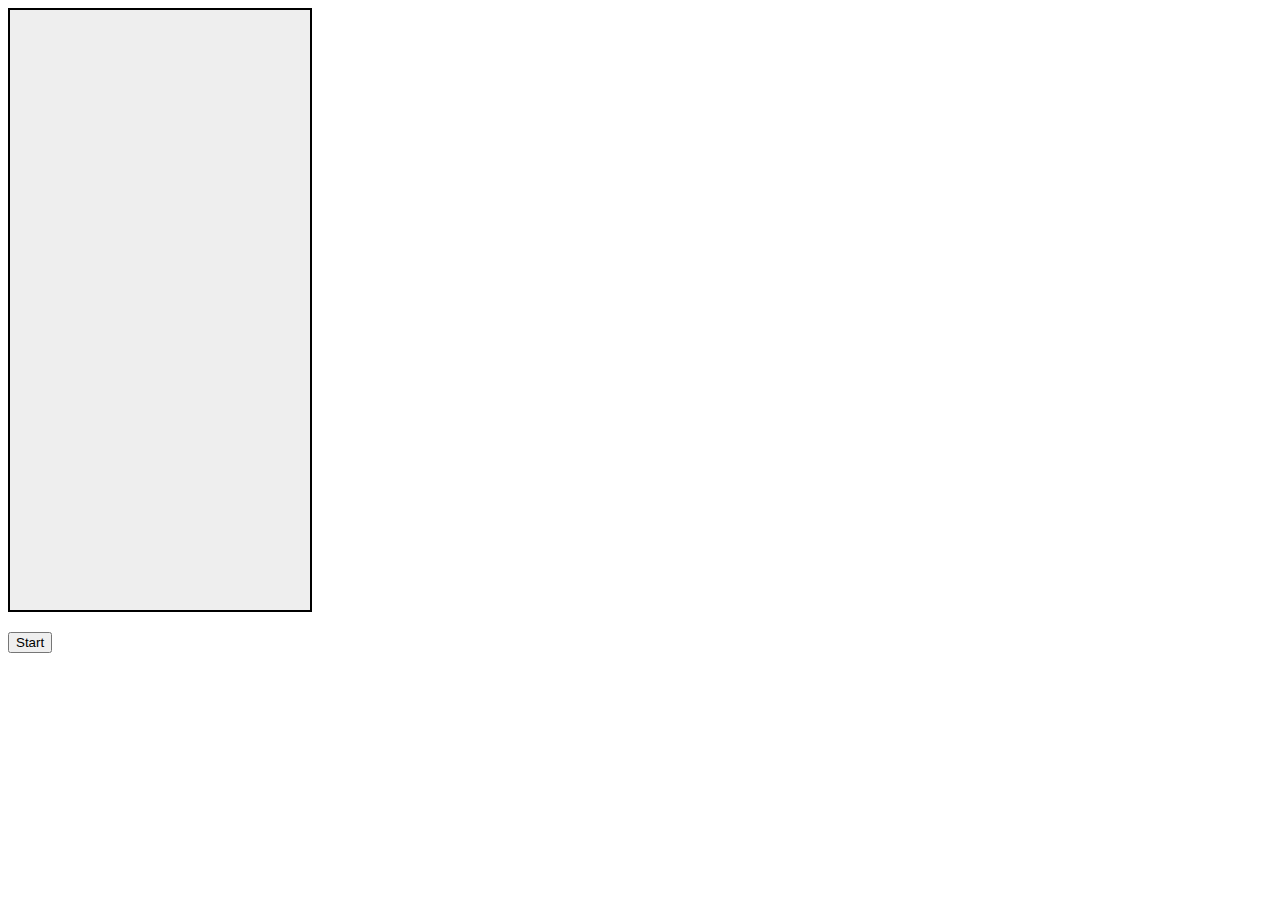
<file: index.html>
<!DOCTYPE html>
<html lang="en">
<head>
    <meta charset="UTF-8">
    <meta name="viewport" content="width=device-width, initial-scale=1.0">
    <title>Tetris Game</title>
    <style>
        /* CSS styles for the game elements */
        #game-board {
            width: 300px;
            height: 600px;
            border: 2px solid #000;
            position: relative;
            background-color: #eee;
        }
        #score {
            font-size: 24px;
            margin-top: 10px;
        }
        #start-button {
            margin-top: 10px;
        }
    </style>
</head>
<body>
    <div id="game-board"></div>
    <div id="score"></div>
    <button id="start-button">Start</button>
    <script>
        // JavaScript code for game logic will go here
        function initializeGame() {
            // Set up the game board and create Tetrominoes
        }
    </script>
</body>
</html>
</file>
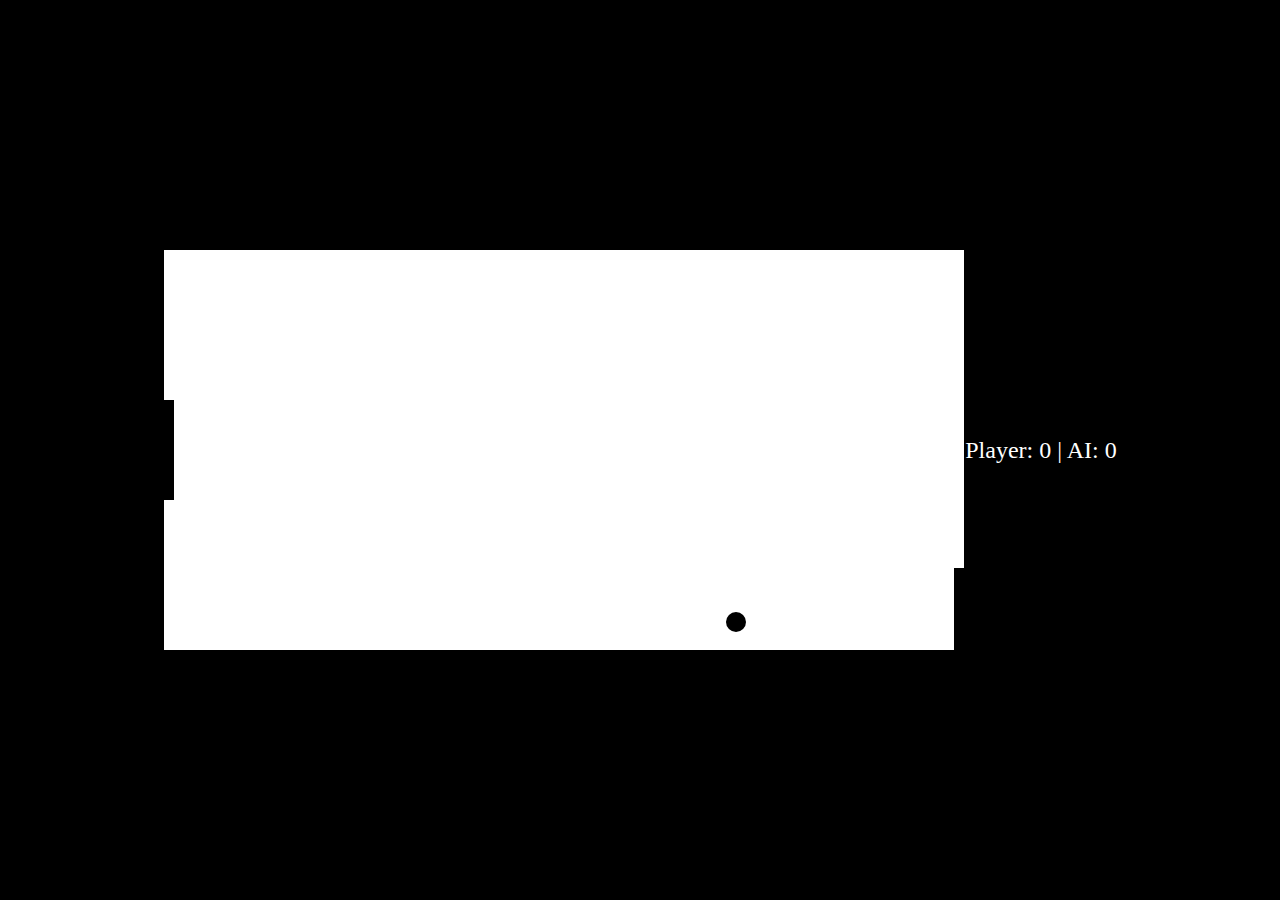
<file: pong.html>
<!DOCTYPE html>
<html lang="en">
<head>
    <meta charset="UTF-8">
    <meta name="viewport" content="width=device-width, initial-scale=1.0">
    <title>Pong Game</title>
    <style>
        body {
            display: flex;
            justify-content: center;
            align-items: center;
            height: 100vh;
            margin: 0;
            background-color: #000;
        }
        canvas {
            background-color: #fff;
            border: 1px solid #000;
        }
    </style>
</head>
<body>
    <canvas id="pong" width="800" height="400"></canvas>
    <script src="pong.js"></script>
</body>
</html>
</file>
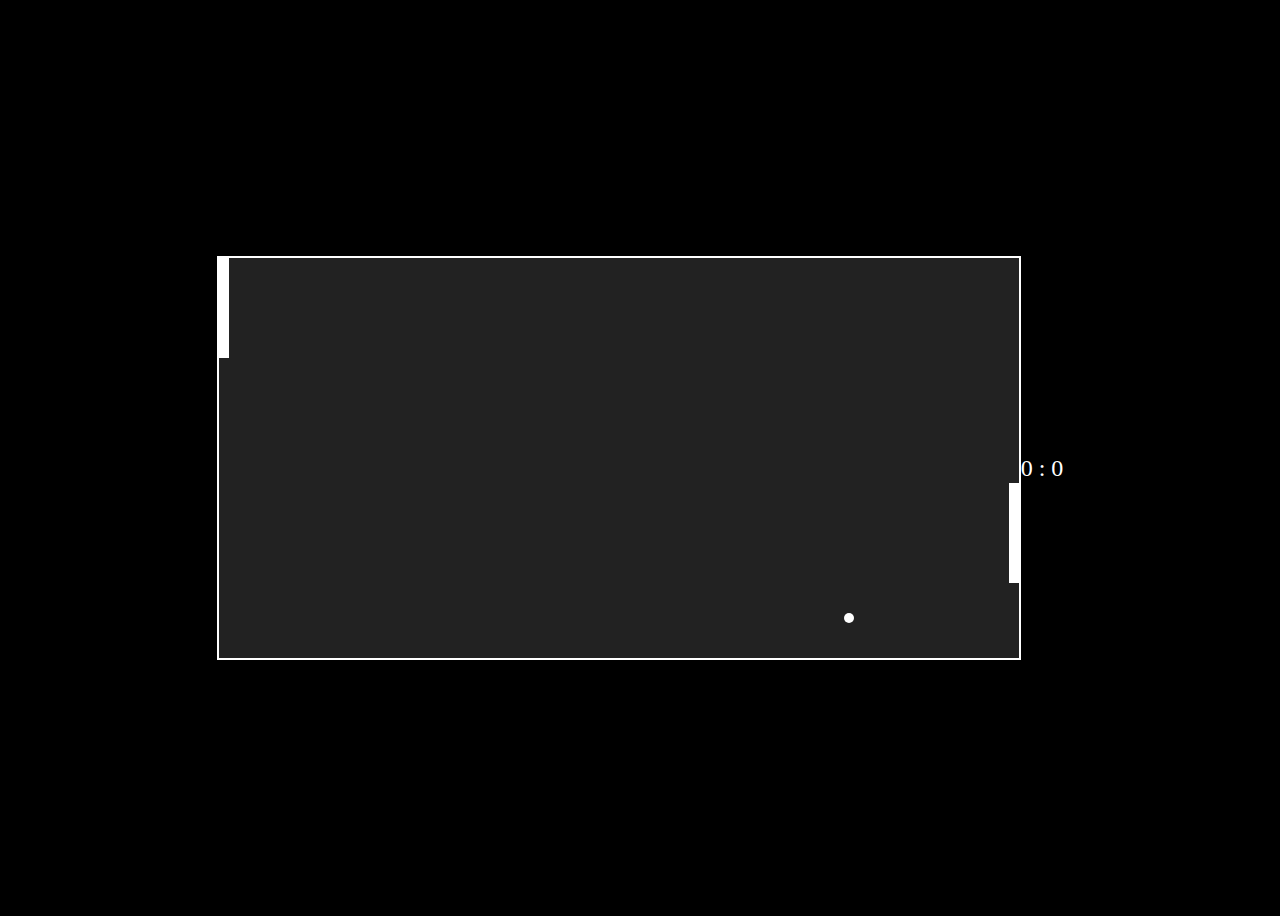
<file: pong_game.html>
<!DOCTYPE html>
<html lang="en">
<head>
    <meta charset="UTF-8">
    <meta name="viewport" content="width=device-width, initial-scale=1.0">
    <title>Pong Game</title>
    <link rel="stylesheet" href="pong_game.css">
</head>
<body>
    <div id="gameArea">
        <div id="playerPaddle" class="paddle"></div>
        <div id="aiPaddle" class="paddle"></div>
        <div id="ball"></div>
    </div>
    <div id="scoreDisplay">
        <span id="playerScore">0</span> : <span id="aiScore">0</span>
    </div>
    <script src="pong_game.js"></script>
</body>
</html>
</file>
<file: pong_game.css>
body {
    display: flex;
    justify-content: center;
    align-items: center;
    height: 100vh;
    background-color: #000;
    color: #fff;
}

#gameArea {
    position: relative;
    width: 800px;
    height: 400px;
    background-color: #222;
    border: 2px solid #fff;
}

.paddle {
    position: absolute;
    width: 10px;
    height: 100px;
    background-color: #fff;
}

#playerPaddle {
    left: 0;
}

#aiPaddle {
    right: 0;
}

#ball {
    position: absolute;
    width: 10px;
    height: 10px;
    background-color: #fff;
    border-radius: 50%;
}

#scoreDisplay {
    font-size: 24px;
    margin-top: 20px;
}
</file>
